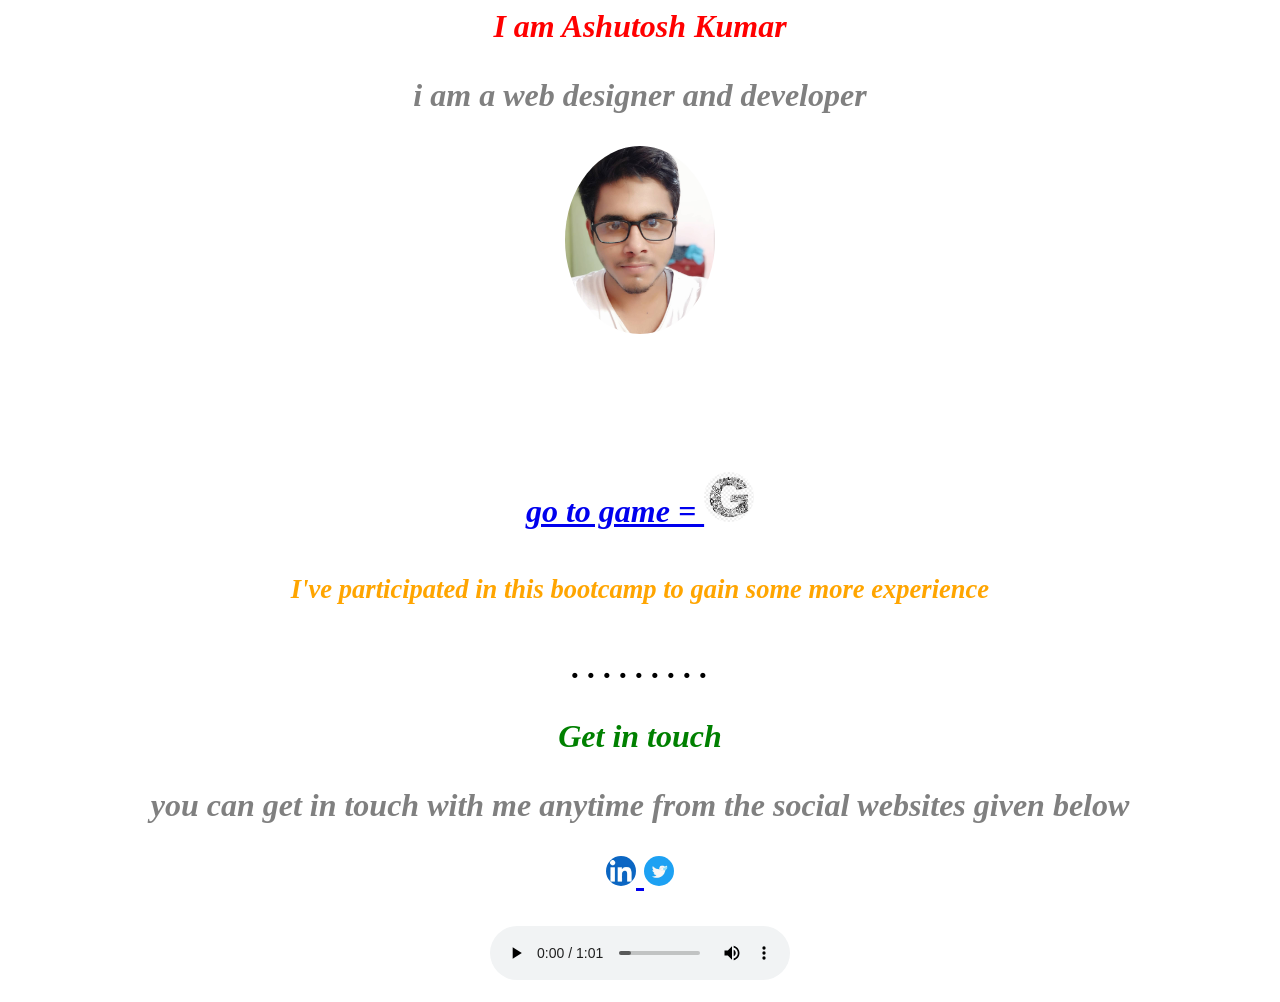
<file: html for bootcamp/index.html>
<html>
<head> 
<meta name="viewport" content="width=device-width, initial-scale=1">
<style>img{
  
  border-radius: 50%;
}
.p2 {
  font-family: "Lucida Handwriting", cursive;
}

h1 {text-align: center;}
p {text-align: center;}
div {text-align: center;}
body {
  background-image: url("https://acegif.com/wp-content/uploads/rainy-21.gif");
}
</style>
</head>
<body>
<h1><i> <p style="color:red;">I am Ashutosh Kumar</p>
<p class="p2"><p style="color:grey;"> i am a web designer and developer</p>
<img src="ashu.jpg" alt="Avatar" style="width:150px"class="centre">
<p class="p2"><p style="color:white;">i love playing basketball and football, and i love coding too
i've created a game using css, html and javascript if you want to try it you can click the link below and give it a try</p>
<a href="game.html">go to game =
<img border="0" src="game.png" width="50" height="50">
</a>

<h5><i><p style="color:orange;">I've participated in this bootcamp to gain some more experience </p></h5>
<h><p style="color:black;">. . . . . . . . . </p></h>
<B><p style="color:green;">Get in touch<B>
<p class="p2"><p style="color:grey;">you can get in touch with me anytime from the social websites given below</p>
<p><a href="https://www.linkedin.com/in/ashutosh-kumar-3995321ba/">
<img border="0" src="in.jpg" width="30" height="30">
</a><a href="https://twitter.com/Ashutos78007644">
<img border="0" src="t.jpg" width="30" height="30">
</a></P><audio controls autoplay>
  <source src="song.ogg" type="audio/ogg">
  <source src="song.mp3" type="audio/mpeg">
 
</audio><audio autoplay>
      <source src="song.mp3">
</audio>
</body>
</html>
</file>
